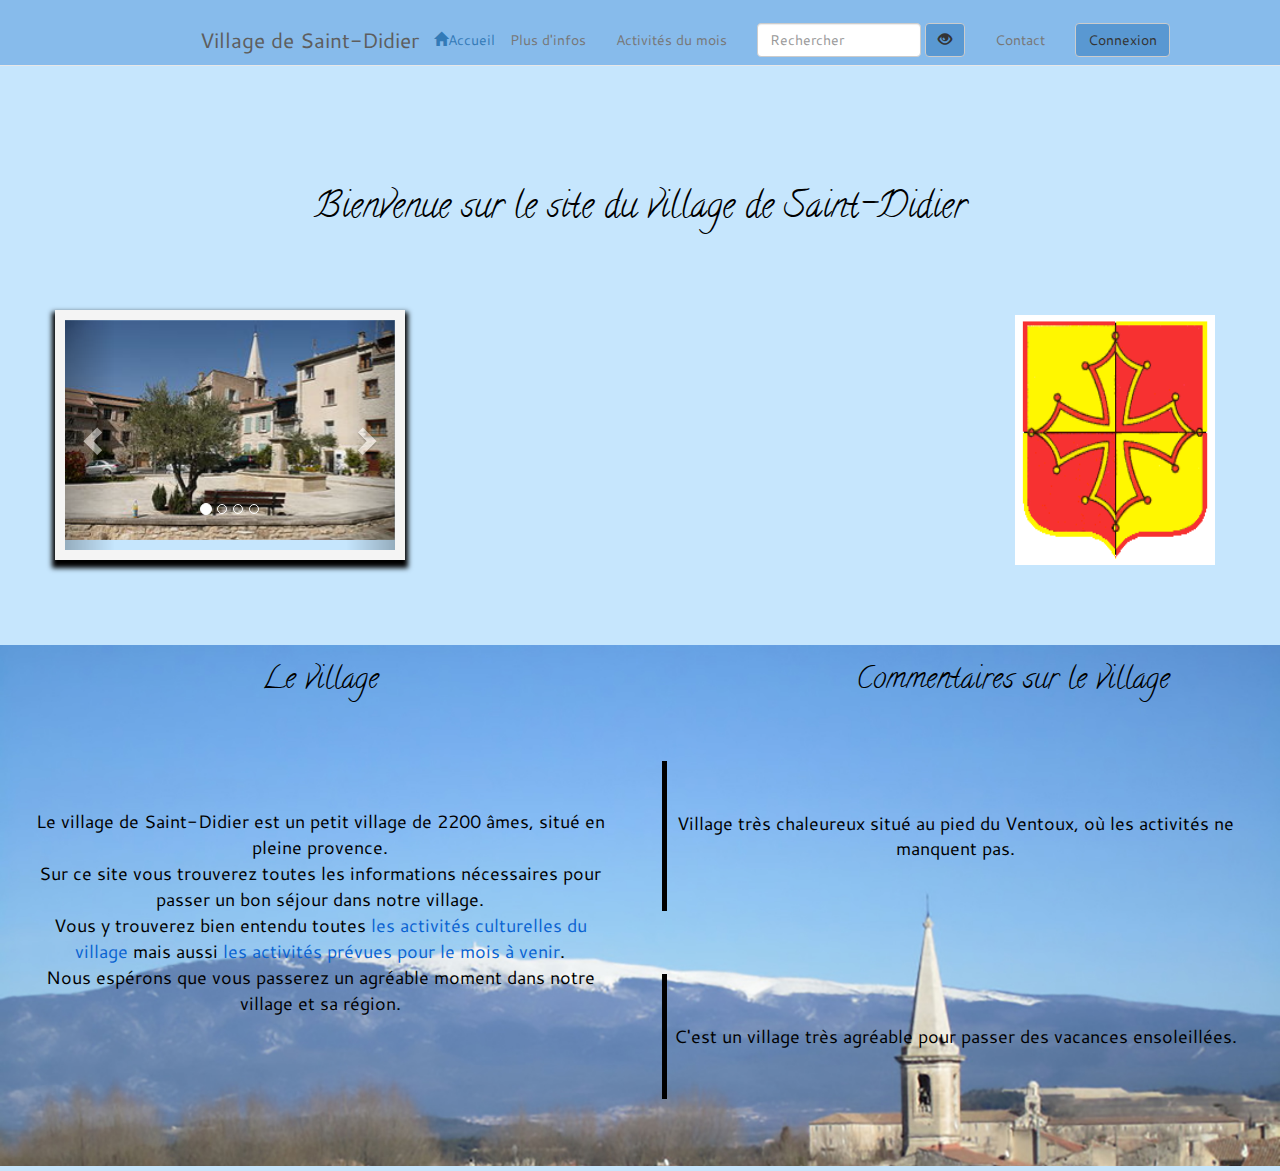
<file: images/Site village/index.html>
<!DOCTYPE html>
<html >
    <head>
        <meta charset="utf-8">
        <meta http-equiv="X-UA-Compatible" content="IE=edge">
        <meta name="viewport" content="width=device-width, initial-scale=1">
<!-- The above 3 meta tags *must* come first in the head; any other head content must come *after* these tags -->
        <title>Site du village</title>

<!-- Bootstrap -->
        <link href="css/bootstrap.min.css" rel="stylesheet">
        <link rel="stylesheet" href="style.css">

<!-- HTML5 shim and Respond.js for IE8 support of HTML5 elements and media queries -->
<!-- WARNING: Respond.js doesn't work if you view the page via file:// -->
<!--[if lt IE 9]>
<script src="https://oss.maxcdn.com/html5shiv/3.7.2/html5shiv.min.js"></script>
<script src="https://oss.maxcdn.com/respond/1.4.2/respond.min.js"></script>
<![endif]-->

        
    </head>
    
    <body>
        <div class="container">
            <div class="row">
                <nav class="navbar navbar-default navbar-fixed-top">
                    <div class="container-fluid">
                        <div class="navbar-header">
                            <button type="button" data-target=".navbar-collapse" data-toggle="collapse" class="navbar-toggle">
                            <span class="icon-bar"></span>
                            <span class="icon-bar"></span>
                            <span class="icon-bar"></span>
                            <span class="icon-bar"></span>
                            <span class="icon-bar"></span>
                            <span class="icon-bar"></span>
                            </button>
                            <a class="navbar-brand">Village de Saint-Didier</a>
                        </div>
                        <div class="collapse navbar-collapse" id=navbar-collapse>   
                            <ul class="nav navbar-nav">
                                <li class="active navbar-nav">
                                    <div class="input-group">
                                        <a href="index.html"><span class="glyphicon glyphicon-home"></span></a>
                                        <a href="index.html">Accueil</a>
                                    </div>    
                                </li>
                                <li ><a href="plus_infos.html">Plus d'infos</a></li>
                                <li><a href="act_mois.html">Activités du mois</a></li>
                                <li><form class="navbar-form navbar-left">
                                    <div class="form-group">
                                        <input  type="text" class="form-control" placeholder="Rechercher">
                                    </div>
                                    <button type="submit" class="btn btn-default">
                                    <span class="glyphicon glyphicon-eye-open"></span>                                        
                                    </button>
                                    </form>
                                </li>
                                <li class="nav navbar-nav right"><a href="contact.html">Contact</a></li>
                                <li><form class="navbar-form navbar-right" action="espace_membre.html" method="get">
                                    <input type="submit" class="btn btn-default" value="Connexion"/>
                                    </form>
                                </li>  
                            </ul>
                        </div>
                    </div>
                </nav>
            </div>
        </div>
        
        
        <div class="container">
            <h1 class="text-center">Bienvenue sur le site du village de Saint-Didier</h1>
            <div class="row">
                <div class="section1">
                    <div id="carousel" class="carousel slide pull-left" data-ride="carousel">
                        <div class="carousel-inner">
                            <div class="item active"><img src="Place.JPG" alt="fontaine"></div>
                            <div class="item"><img src="fontaines.jpg" alt="fontaine2"></div>
                            <div class="item"><img src="ballades.jpg" alt="ballades"></div>
                            <div class="item"><img src="jarditrain.jpg" alt="jarditrain"></div>
                            <a class="left carousel-control" href="#carousel" data-slide="prev">
                                <span class="glyphicon glyphicon-chevron-left"></span>
                            </a>
                            <a class="right carousel-control" href="#carousel" data-slide="next">
                                <span class="glyphicon glyphicon-chevron-right"></span>
                            </a>
                    
                            <ol class="carousel-indicators">
                                <li data-target="#carousel" data-slide-to="0" class="active"></li>
                                <li data-target="#carousel" data-slide-to="1"></li>
                                <li data-target="#carousel" data-slide-to="2"></li>
                                <li data-target="#carousel" data-slide-to="3"></li>
                            </ol>
                        </div>
                    </div>                
                
                    <div class="blason pull-right">
                        <img src="Blason_Saint-Didier.gif" alt="blason" />    
                    </div>
                </div>
            </div>
        </div>
        
        
        <section class="background">
            <div class="container pull-left col-lg-6">
                <h2 class="village text-center">Le village</h2>
                <p class="text_village text-center">Le village de Saint-Didier est un petit village de 2200 âmes, situé en pleine provence.<br/>
                    Sur ce site vous trouverez toutes les informations nécessaires pour passer un bon séjour dans notre village.<br/>
                    Vous y trouverez bien entendu toutes <a href="plus_infos.html">les activités culturelles du village</a> mais aussi <a href="act_mois.html">les activités prévues pour le mois à venir</a>.<br/>
                    Nous espérons que vous passerez un agréable moment dans notre village et sa région.</p>
                </div>
            <div class="container pull-right col-lg-offset-1 col-lg-5">
                <h2 class="commentaires text-center">Commentaires sur le village</h2>
                <blockquote class="com_1 text-center">Village très chaleureux situé au pied du Ventoux, où les activités ne manquent pas.</blockquote>
                <blockquote class="com_2 text-center">C'est un village très agréable pour passer des vacances ensoleillées.</blockquote> 
            </div>
        </section>


<!-- jQuery (necessary for Bootstrap's JavaScript plugins) -->
<script src="https://ajax.googleapis.com/ajax/libs/jquery/1.11.3/jquery.min.js"></script>
<!-- Include all compiled plugins (below), or include individual files as needed -->
<script src="js/bootstrap.min.js"></script>
    
    </body>
</html>
</file>
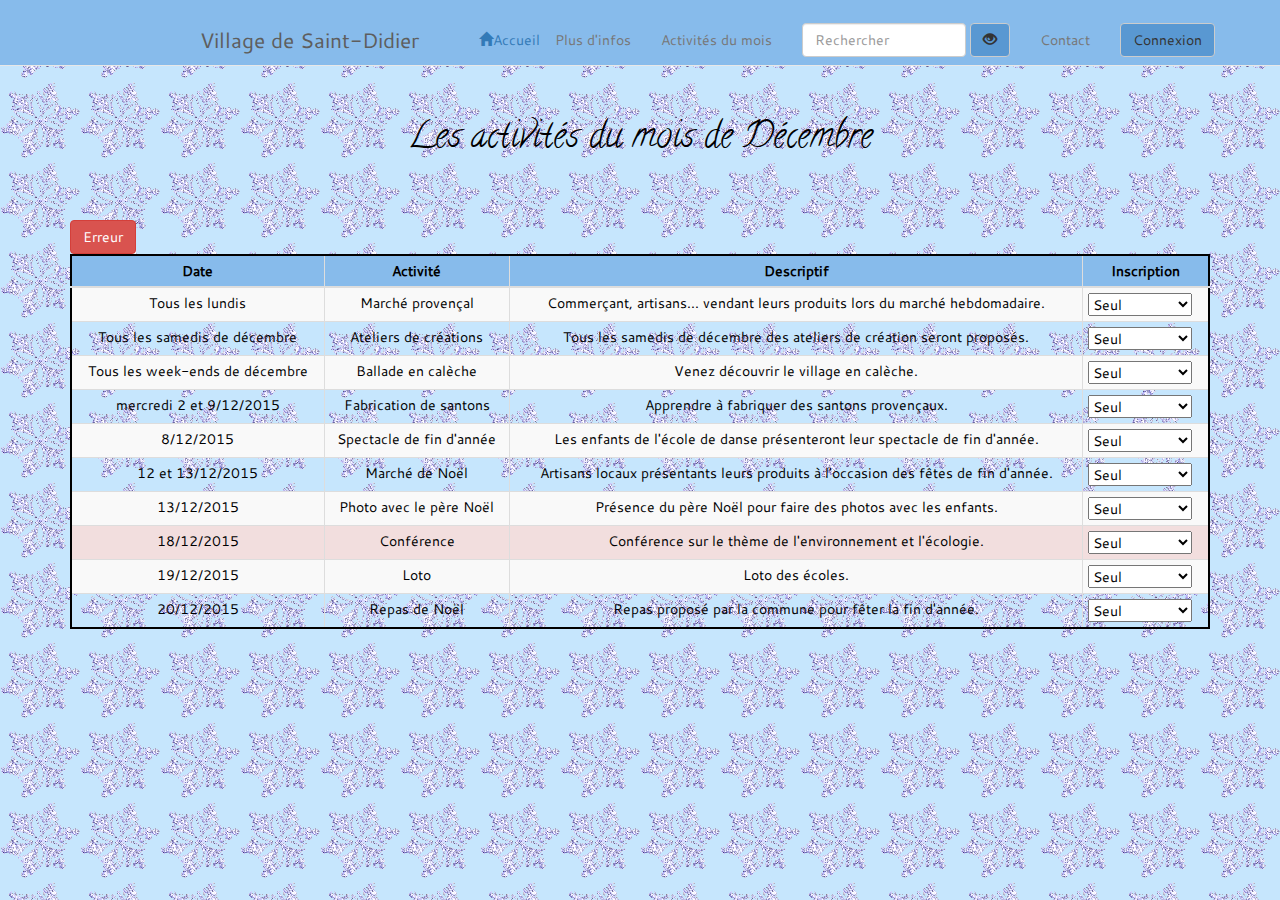
<file: images/Site village/act_mois.html>
<!DOCTYPE html>
<html>
    <head>
        <meta charset="utf-8">
        <meta http-equiv="X-UA-Compatible" content="IE=edge">
        <meta name="viewport" content="width=device-width, initial-scale=1">
    <!-- The above 3 meta tags *must* come first in the head; any other head content must come *after* these tags -->
        <title>Site du village - Activités du mois</title>
    <!-- Bootstrap -->
        <link href="css/bootstrap.min.css" rel="stylesheet">
        <link rel="stylesheet" href="style_act.css">
        

    <!-- HTML5 shim and Respond.js for IE8 support of HTML5 elements and media queries -->
    <!-- WARNING: Respond.js doesn't work if you view the page via file:// -->
    <!--[if lt IE 9]>
      <script src="https://oss.maxcdn.com/html5shiv/3.7.2/html5shiv.min.js"></script>
      <script src="https://oss.maxcdn.com/respond/1.4.2/respond.min.js"></script>
    <![endif]-->
      
         
    </head>
    
    <body>
        <div class="container">
            <div class="row">
                <nav class="navbar navbar-default navbar-fixed-top">
                    <div class="container-fluid">
                        <div class="navbar-header">
                            <button type="button" data-target=".navbar-collapse" data-toggle="collapse" class="navbar-toggle">
                            <span class="icon-bar"></span>
                            <span class="icon-bar"></span>
                            <span class="icon-bar"></span>
                            <span class="icon-bar"></span>
                            <span class="icon-bar"></span>
                            <span class="icon-bar"></span>
                            </button>
                            <a class="navbar-brand">Village de Saint-Didier</a>
                        </div>
                        <div class="collapse navbar-collapse" id=navbar-collapse>   
                            <ul class="nav navbar-nav">
                                <li class="active navbar-nav">
                                    <div class="input-group">
                                        <a href="index.html"><span class="glyphicon glyphicon-home"></span></a>
                                        <a href="index.html">Accueil</a>
                                    </div>    
                                </li>
                                <li ><a href="plus_infos.html">Plus d'infos</a></li>
                                <li><a href="act_mois.html">Activités du mois</a></li>
                                <li><form class="navbar-form navbar-left">
                                    <div class="form-group">
                                        <input  type="text" class="form-control" placeholder="Rechercher">
                                    </div>
                                    <button type="submit" class="btn btn-default">
                                    <span class="glyphicon glyphicon-eye-open"></span>                                        
                                    </button>
                                    </form>
                                </li>
                                <li class="nav navbar-nav right"><a href="contact.html">Contact</a></li>
                                <li><form class="navbar-form navbar-right" action="espace_membre.html" method="get">
                                    <input type="submit" class="btn btn-default" value="Connexion"/>
                                    </form>
                                </li>  
                            </ul>
                        </div>
                    </div>
                </nav>
            </div>
        </div>

        
        <div class="container">
            <h1 class="text-center">Les activités du mois de Décembre</h1>
            <section class="responsive">
                <table class="table table-bordered table-striped table-responsive table-condensed table-hover">
                    <thead>
                        <tr>
                            <th class="text-center">Date</th>
                            <th class="text-center">Activité</th>
                            <th class="text-center">Descriptif</th>
                            <th class="text-center">Inscription</th>                        
                        </tr>
                    </thead>
                    <tbody>
                        <tr>
                            <td class="text-center">Tous les lundis</td>
                            <td class="text-center">Marché provençal</td>
                            <td class="text-center">Commerçant, artisans... vendant leurs produits lors du marché hebdomadaire.</td>
                            <td>
                                <select>
                                    <option>Seul</option>
                                    <option>Accompagné</option>
                                </select>
                            </td>
                        </tr>
                        <tr>
                            <td class="text-center">Tous les samedis de décembre</td>
                            <td class="text-center">Ateliers de créations</td>
                            <td class="text-center">Tous les samedis de décembre des ateliers de création seront proposés.</td>
                            <td>
                                <select>
                                    <option>Seul</option>
                                    <option>Accompagné</option>
                                </select>
                            </td>
                        </tr>
                        <tr>
                            <td class="text-center">Tous les week-ends de décembre</td>
                            <td class="text-center">Ballade en calèche</td>
                            <td class="text-center">Venez découvrir le village en calèche.</td>
                            <td>
                                <select>
                                    <option>Seul</option>
                                    <option>Accompagné</option>
                                </select>
                            </td>
                        </tr>
                        <tr>
                            <td class="text-center">mercredi 2 et 9/12/2015</td>
                            <td class="text-center">Fabrication de santons</td>
                            <td class="text-center">Apprendre à fabriquer des santons provençaux.</td>
                            <td>
                                <select>
                                    <option>Seul</option>
                                    <option>Accompagné</option>
                                </select>
                            </td>
                        </tr>
                        <tr>
                            <td class="text-center">8/12/2015</td>
                            <td class="text-center">Spectacle de fin d'année</td>
                            <td class="text-center">Les enfants de l'école de danse présenteront leur spectacle de fin d'année. </td>
                            <td>
                                <select>
                                    <option>Seul</option>
                                    <option>Accompagné</option>
                                </select>
                            </td>
                        </tr>
                        <tr>
                            <td class="text-center">12 et 13/12/2015</td>
                            <td class="text-center">Marché de Noël</td>
                            <td class="text-center">Artisans locaux présentants leurs produits à l'occasion des fêtes de fin d'année.</td>
                            <td>
                                <select>
                                    <option>Seul</option>
                                    <option>Accompagné</option>
                                </select>
                            </td>
                        </tr>
                        <tr>
                            <td class="text-center">13/12/2015</td>
                            <td class="text-center">Photo avec le père Noël</td>
                            <td class="text-center">Présence du père Noël pour faire des photos avec les enfants.</td>
                            <td>
                                <select>
                                    <option>Seul</option>
                                    <option>Accompagné</option>
                                </select>
                            </td>
                        </tr>
                        <tr class="danger">
                            <td class="text-center">18/12/2015</td>
                            <td class="text-center">Conférence</td>
                            <td class="text-center">Conférence sur le thème de l'environnement et l'écologie.</td>
                            <td>
                                <select>
                                    <option>Seul</option>
                                    <option>Accompagné</option>
                                </select>
                            </td>
                            <button data-toggle="modal" href="#infos" class="btn btn-danger">Erreur</button>
                            <div class="modal" id="infos">
                                <div class="modal-dialog modal-lg">
                                    <div class="modal-header">
                                        <button type="button" class="close" data-dismiss="modal">x</button>
                                        <h4 class="modal-title">Information importante!</h4>
                                    </div>
                                    <div class="modal-body">
                                        <p>Suite à une erreur dans la programmation, la conférence du 18/12/2015 est annulée et reportée à une date ultérieure.</p>
                                    </div>
                                </div>
                            </div>
                        </tr>
                        <tr>
                            <td class="text-center">19/12/2015</td>
                            <td class="text-center">Loto</td>
                            <td class="text-center">Loto des écoles.</td>
                            <td>
                                <select>
                                    <option>Seul</option>
                                    <option>Accompagné</option>
                                </select>
                            </td>
                        </tr>
                        <tr>
                            <td class="text-center">20/12/2015</td>
                            <td class="text-center">Repas de Noël</td>
                            <td class="text-center">Repas proposé par la commune pour fêter la fin d'année.</td>
                            <td>
                                <select>
                                    <option>Seul</option>
                                    <option>Accompagné</option>
                                </select>
                            </td>
                        </tr>                                               
                    </tbody>
                </table>
            </section>
        </div>
      
    

    <!-- jQuery (necessary for Bootstrap's JavaScript plugins) -->
<script src="https://ajax.googleapis.com/ajax/libs/jquery/1.11.3/jquery.min.js"></script>
    <!-- Include all compiled plugins (below), or include individual files as needed -->
<script src="js/bootstrap.min.js"></script>

    </body>
</html>
</file>
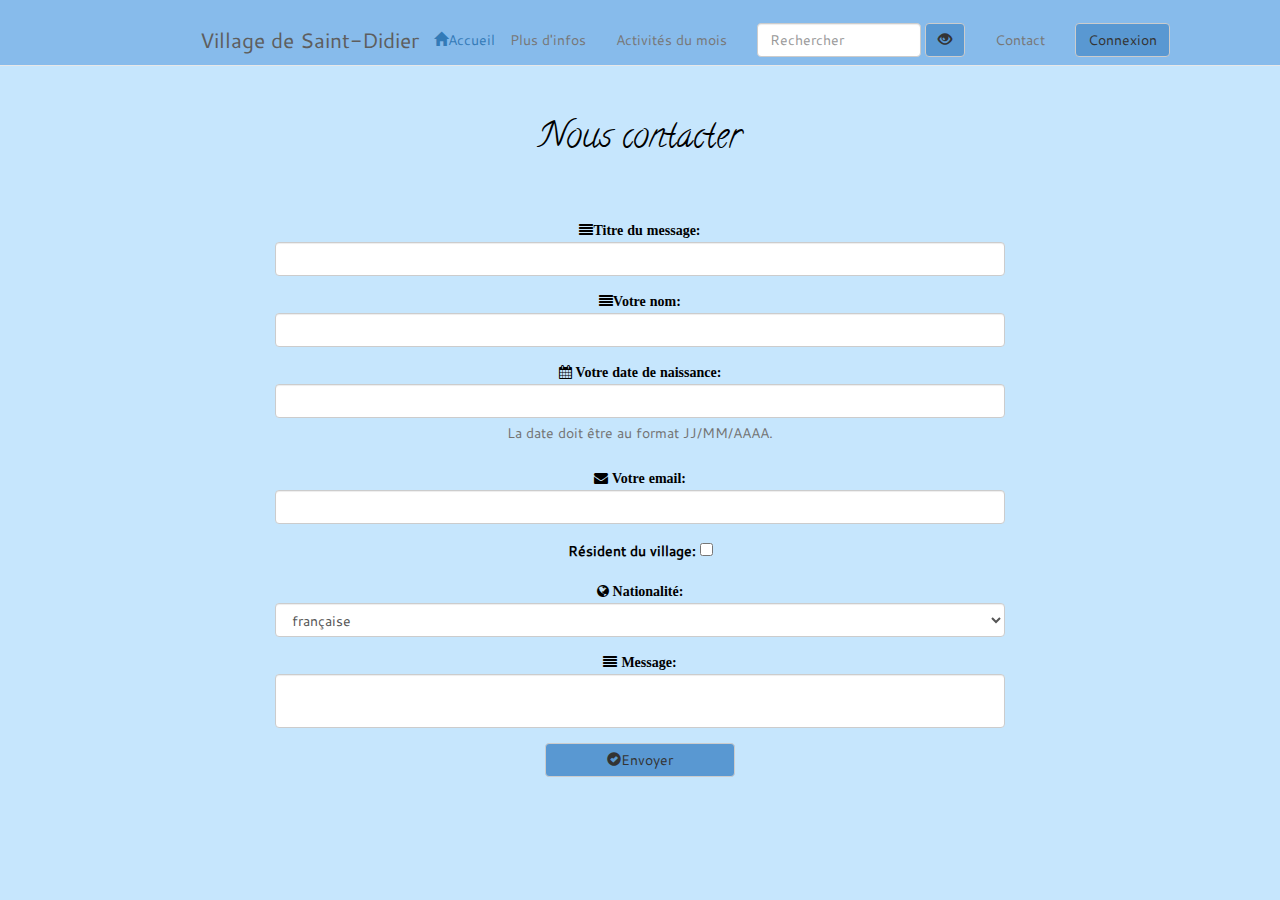
<file: images/Site village/contact.html>
<!DOCTYPE html>
<html>
    <head>
        <meta charset="utf-8">
        <meta http-equiv="X-UA-Compatible" content="IE=edge">
        <meta name="viewport" content="width=device-width, initial-scale=1">
<!-- The above 3 meta tags *must* come first in the head; any other head content must come *after* these tags -->
        <title>Site du village - nous contacter</title>  
<!-- Bootstrap -->
        <link href="css/bootstrap.min.css" rel="stylesheet">
        <link rel="stylesheet" href="https://maxcdn.bootstrapcdn.com/font-awesome/4.5.0/css/font-awesome.min.css">
        <link rel="stylesheet" href="style_contact.css">
        



<!-- HTML5 shim and Respond.js for IE8 support of HTML5 elements and media queries -->
<!-- WARNING: Respond.js doesn't work if you view the page via file:// -->
<!--[if lt IE 9]>
<script src="https://oss.maxcdn.com/html5shiv/3.7.2/html5shiv.min.js"></script>
<script src="https://oss.maxcdn.com/respond/1.4.2/respond.min.js"></script>
<![endif]-->

     </head>

    <body>
        <div class="container">
            <div class="row">
                <nav class="navbar navbar-default navbar-fixed-top">
                    <div class="container-fluid">
                        <div class="navbar-header">
                            <button type="button" data-target=".navbar-collapse" data-toggle="collapse" class="navbar-toggle">
                            <span class="icon-bar"></span>
                            <span class="icon-bar"></span>
                            <span class="icon-bar"></span>
                            <span class="icon-bar"></span>
                            <span class="icon-bar"></span>
                            <span class="icon-bar"></span>
                            </button>
                            <a class="navbar-brand">Village de Saint-Didier</a>
                        </div>
                        <div class="collapse navbar-collapse" id=navbar-collapse>   
                            <ul class="nav navbar-nav">
                                <li class="active navbar-nav">
                                    <div class="input-group">
                                        <a href="index.html"><span class="glyphicon glyphicon-home"></span></a>
                                        <a href="index.html">Accueil</a>
                                    </div>    
                                </li>
                                <li ><a href="plus_infos.html">Plus d'infos</a></li>
                                <li><a href="act_mois.html">Activités du mois</a></li>
                                <li><form class="navbar-form navbar-left">
                                    <div class="form-group">
                                        <input  type="text" class="form-control" placeholder="Rechercher">
                                    </div>
                                    <button type="submit" class="btn btn-default">
                                    <span class="glyphicon glyphicon-eye-open"></span>                                        
                                    </button>
                                    </form>
                                </li>
                                <li class="nav navbar-nav right"><a href="contact.html">Contact</a></li>
                                <li><form class="navbar-form navbar-right" action="espace_membre.html" method="get">
                                    <input type="submit" class="btn btn-default" value="Connexion"/>
                                    </form>
                                </li>  
                            </ul>
                        </div>
                    </div>
                </nav>
            </div>
        </div>

        <div class="container">
            <h1 class="text-center">Nous contacter</h1>
            <form class="form horizontal text-center">
                <div class="form-group col-lg-offset-2 col-lg-8">
                    <i class="fa fa-align-justify"><label for="titre">Titre du message:</i><input type="text" id="titre" class="form-control"></label>
                </div>
                <div class="form-group col-lg-offset-2 col-lg-8">
                    <i class="fa fa-align-justify"><label for="nom">Votre nom: </i><input type="text" id="nom" class="form-control"></label>
                </div>
                <div class="form-group has-feedback col-lg-offset-2 col-lg-8">
                    <i class="fa fa-calendar">
<label class="control-label" for="naissance">Votre date de naissance:</i> <input type="text" id="naissance" class="form-control"></label>
                    <span class="help-block">La date doit être au format JJ/MM/AAAA.</span>
                </div>
                <div class="form-group col-lg-offset-2 col-lg-8">
                    <i class="fa fa-envelope">
<label for="email">Votre email:</i><input type="text" id="email" class="form-control"></label>
                </div>
                <div class="form-group col-lg-offset-2 col-lg-8">
                    <label for="résident"><b>Résident du village:</b> <input type="checkbox" id="résident"/> </label>
                </div>
                <div class="form-group col-xs-offset-3 col-xs-6 col-sm-offset-4 col-sm-4 col-md-offset-4 col-md-4 col-lg-offset-2 col-lg-8">
                    <i class="fa fa-globe">
<label for="nationalité">Nationalité:</i></label>
                    <select id="nationalité" class="form-control">
                        <option>française</option>
                        <option>italienne</option>
                        <option>anglaise</option>
                        <option>grecque</option>
                        <option>russe</option>
                    </select>
                </div>
                <div class="form-group col-xs-offset-2 col-xs-8 col-md-offset-4 col-md-4 col-lg-offset-2 col-lg-8">
                    <i class="fa fa-align-justify">
<label for="message">Message: </i><textarea id="message" class="form-control"></textarea></label>
                </div>
                    <button class="btn btn-default col-xs-offset-4 col-xs-4 col-sm-offset-5 col-sm-2" type="submit"><span class="glyphicon glyphicon-ok-sign"></span>Envoyer</button>
            </form>
        </div>

<!-- jQuery (necessary for Bootstrap's JavaScript plugins) -->
<script src="https://ajax.googleapis.com/ajax/libs/jquery/1.11.3/jquery.min.js"></script>
<!-- Include all compiled plugins (below), or include individual files as needed -->
<script src="js/bootstrap.min.js"></script>

    </body>
</html>
</file>
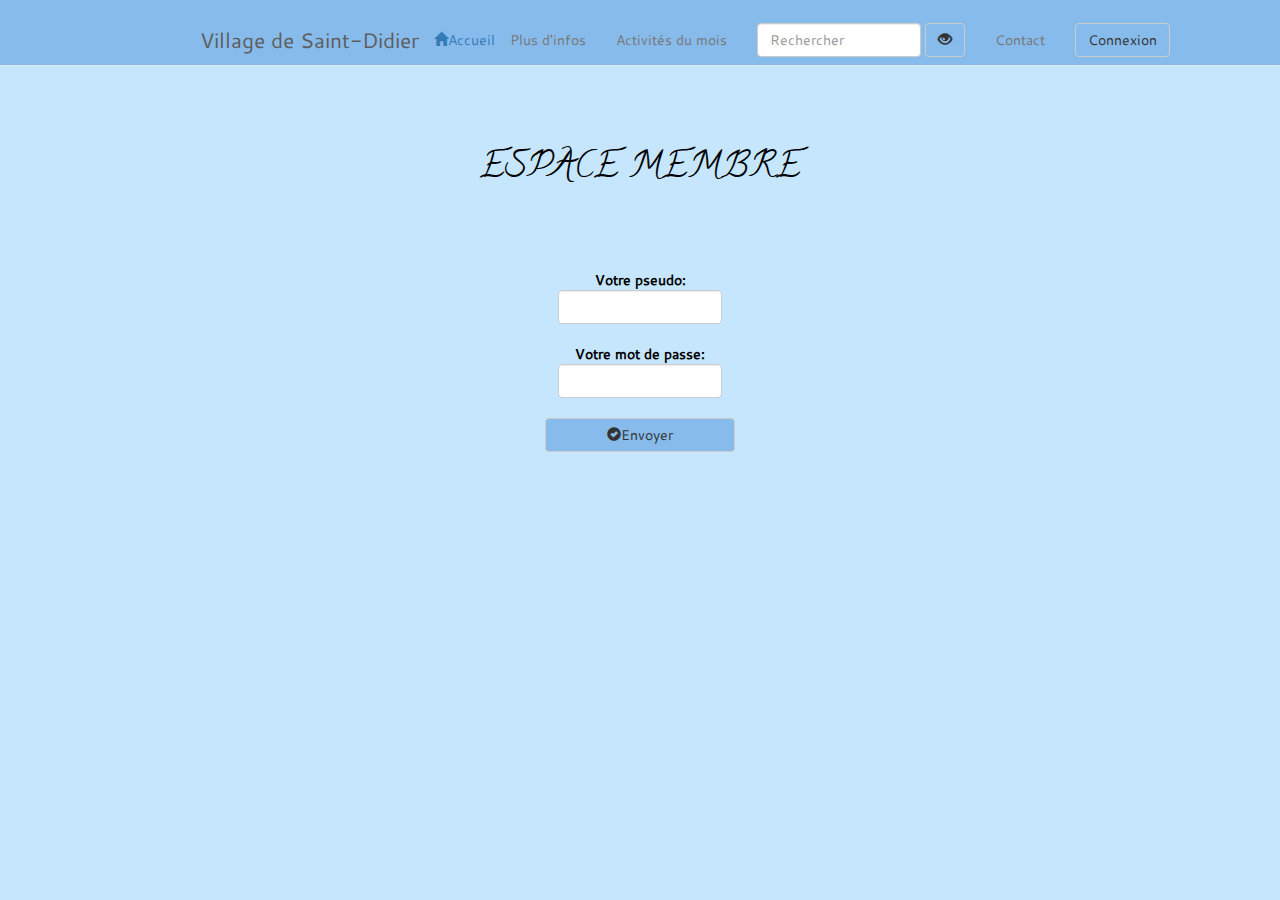
<file: images/Site village/espace_membre.html>
<!DOCTYPE html>
<html>
    <head>
        <meta charset="utf-8">
        <meta http-equiv="X-UA-Compatible" content="IE=edge">
        <meta name="viewport" content="width=device-width, initial-scale=1">
<!-- The above 3 meta tags *must* come first in the head; any other head content must come *after* these tags -->
        <title>Site du village - Espace membre</title>
<!-- Bootstrap -->
        <link href="css/bootstrap.min.css" rel="stylesheet">
        <link rel="stylesheet" href="style_membre.css">

<!-- HTML5 shim and Respond.js for IE8 support of HTML5 elements and media queries -->
<!-- WARNING: Respond.js doesn't work if you view the page via file:// -->
<!--[if lt IE 9]>
<script src="https://oss.maxcdn.com/html5shiv/3.7.2/html5shiv.min.js"></script>
<script src="https://oss.maxcdn.com/respond/1.4.2/respond.min.js"></script>
<![endif]-->
 
    </head>

    <body>
        <div class="container">
            <div class="row">
                <nav class="navbar navbar-default navbar-fixed-top">
                    <div class="container-fluid">
                        <div class="navbar-header">
                            <button type="button" data-target=".navbar-collapse" data-toggle="collapse" class="navbar-toggle">
                            <span class="icon-bar"></span>
                            <span class="icon-bar"></span>
                            <span class="icon-bar"></span>
                            <span class="icon-bar"></span>
                            <span class="icon-bar"></span>
                            <span class="icon-bar"></span>
                            </button>
                            <a class="navbar-brand">Village de Saint-Didier</a>
                        </div>
                        <div class="collapse navbar-collapse" id=navbar-collapse>   
                            <ul class="nav navbar-nav">
                                <li class="active navbar-nav">
                                    <div class="input-group">
                                        <a href="index.html"><span class="glyphicon glyphicon-home"></span></a>
                                        <a href="index.html">Accueil</a>
                                    </div>    
                                </li>
                                <li ><a href="plus_infos.html">Plus d'infos</a></li>
                                <li><a href="act_mois.html">Activités du mois</a></li>
                                <li><form class="navbar-form navbar-left">
                                    <div class="form-group">
                                        <input  type="text" class="form-control" placeholder="Rechercher">
                                    </div>
                                    <button type="submit" class="btn btn-default">
                                    <span class="glyphicon glyphicon-eye-open"></span>                                        
                                    </button>
                                    </form></li>
                                <li class="nav navbar-nav right"><a href="contact.html">Contact</a></li>
                                <li><form class="navbar-form navbar-right" action="espace_membre.html" method="get">
                                    <input type="submit" class="btn btn-default" value="Connexion"/>
                                    </form></li>  
                            </ul>
                        </div>
                    </div>
                </nav>
            </div>
        </div>

    <div class="container">  
        <h1 class="text-center">ESPACE MEMBRE</h1>
        <form class="form horizontal text-center">
            <div class="form-group">
                <label for="login">Votre pseudo: <input type="text" id="login" class="form-control"/></label>
            </div>
            <div class="form-group">
                <label for="password">Votre mot de passe: <input type="password" id="password" class="form-control"></label>
            </div>
            <button class="btn btn-default col-lg-offset-5 col-lg-2" type="submit"><span class="glyphicon glyphicon-ok-sign"></span>Envoyer</button>
        </form>
    </div>

<!-- jQuery (necessary for Bootstrap's JavaScript plugins) -->
<script src="https://ajax.googleapis.com/ajax/libs/jquery/1.11.3/jquery.min.js"></script>
<!-- Include all compiled plugins (below), or include individual files as needed -->
<script src="js/bootstrap.min.js"></script>

    </body>
</html>
</file>
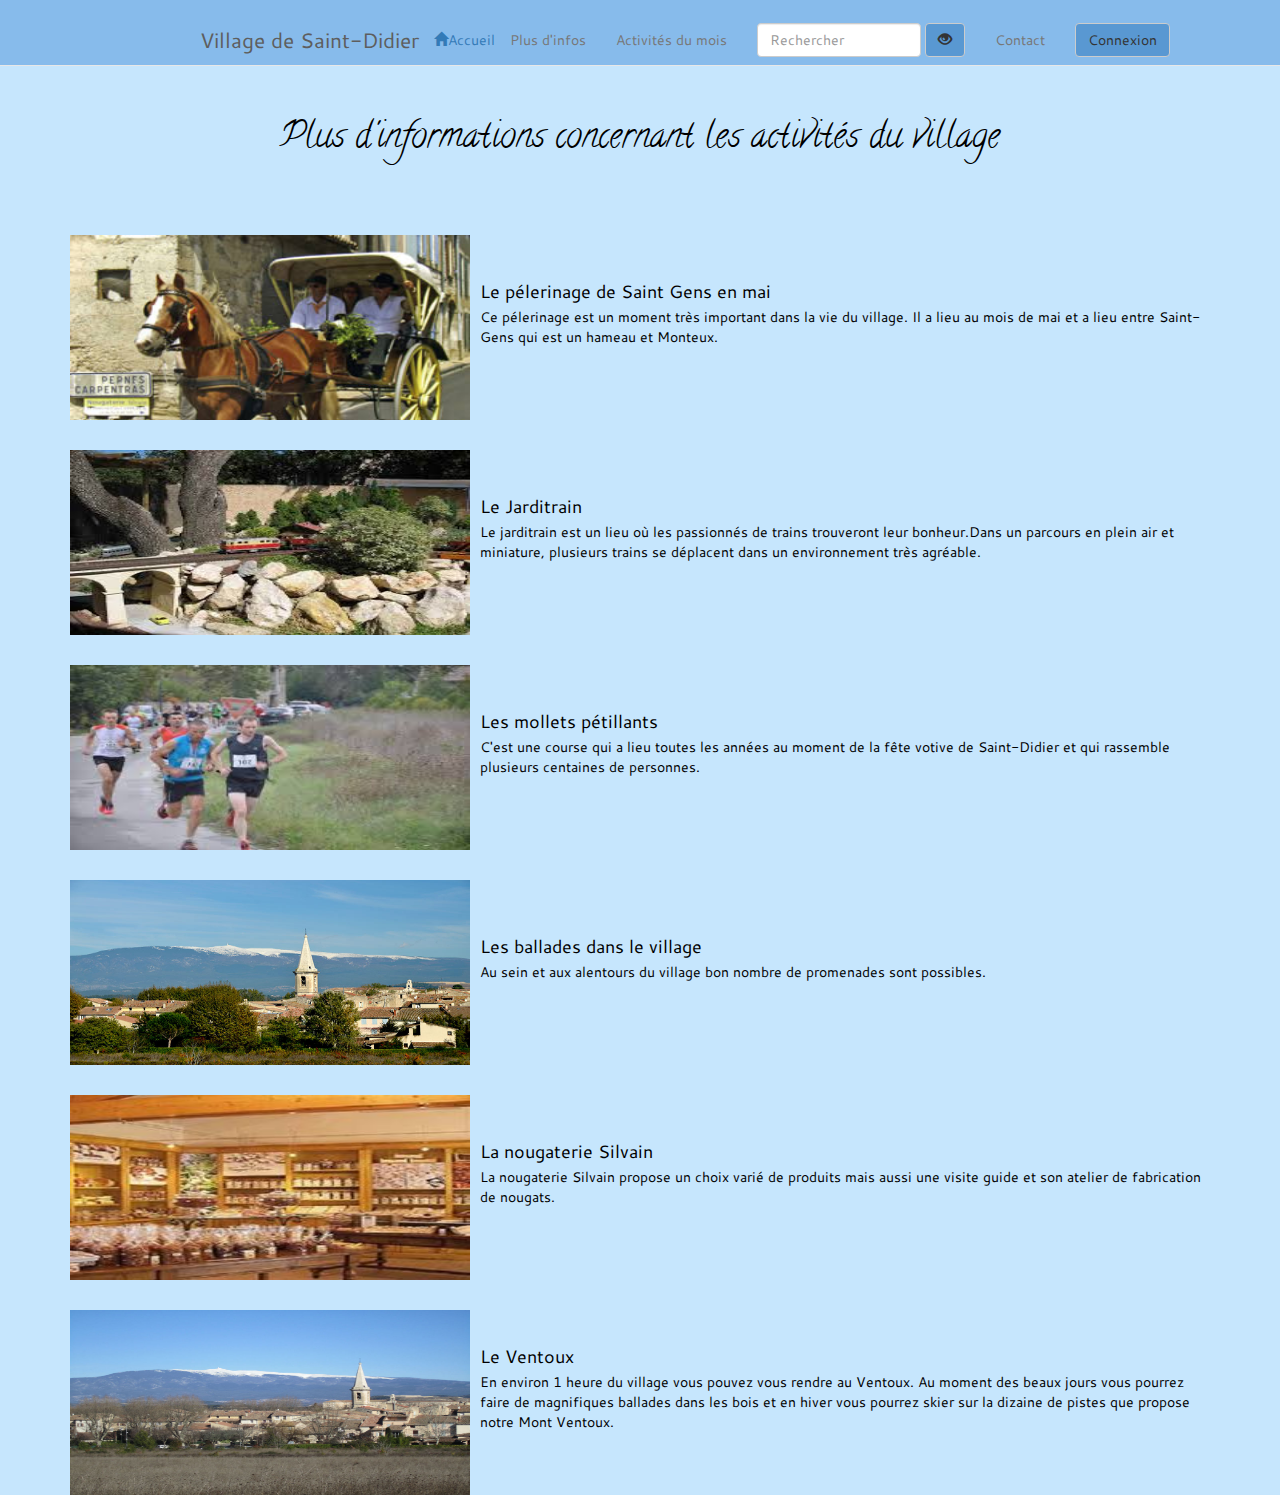
<file: images/Site village/plus_infos.html>
<!DOCTYPE html>
<html>
    <head>
        <meta charset="utf-8">
        <meta http-equiv="X-UA-Compatible" content="IE=edge">
        <meta name="viewport" content="width=device-width, initial-scale=1">
<!-- The above 3 meta tags *must* come first in the head; any other head content must come *after* these tags -->

        <title>Site village - Plus d'infos</title>
<!-- Bootstrap -->
        <link href="css/bootstrap.min.css" rel="stylesheet">
        <link rel="stylesheet" href="style_infos.css">

<!-- HTML5 shim and Respond.js for IE8 support of HTML5 elements and media queries -->
<!-- WARNING: Respond.js doesn't work if you view the page via file:// -->
<!--[if lt IE 9]>
<script src="https://oss.maxcdn.com/html5shiv/3.7.2/html5shiv.min.js"></script>
<script src="https://oss.maxcdn.com/respond/1.4.2/respond.min.js"></script>
<![endif]-->

 
    </head>
    
        <body>
            <div class="container">
                <div class="row">
                    <nav class="navbar navbar-default navbar-fixed-top">
                        <div class="container-fluid">
                            <div class="navbar-header">
                                <button type="button" data-target=".navbar-collapse" data-toggle="collapse" class="navbar-toggle">
                                <span class="icon-bar"></span>
                                <span class="icon-bar"></span>
                                <span class="icon-bar"></span>
                                <span class="icon-bar"></span>
                                <span class="icon-bar"></span>
                                <span class="icon-bar"></span>
                                </button>
                                <a class="navbar-brand">Village de Saint-Didier</a>
                            </div>
                            <div class="collapse navbar-collapse" id=navbar-collapse>   
                                <ul class="nav navbar-nav">
                                    <li class="active navbar-nav">
                                        <div class="input-group">
                                            <a href="index.html"><span class="glyphicon glyphicon-home"></span></a>
                                            <a href="index.html">Accueil</a>
                                        </div>    
                                    </li>
                                    <li ><a href="plus_infos.html">Plus d'infos</a></li>
                                    <li><a href="act_mois.html">Activités du mois</a></li>
                                    <li><form class="navbar-form navbar-left">
                                        <div class="form-group">
                                            <input  type="text" class="form-control" placeholder="Rechercher">
                                        </div>
                                        <button type="submit" class="btn btn-default">
                                        <span class="glyphicon glyphicon-eye-open"></span>                                        
                                        </button>
                                        </form>
                                    </li>
                                    <li class="nav navbar-nav right"><a href="contact.html">Contact</a></li>
                                    <li><form class="navbar-form navbar-right" action="espace_membre.html" method="get">
                                        <input type="submit" class="btn btn-default" value="Connexion"/>
                                        </form>
                                    </li>  
                                </ul>
                            </div>
                        </div>
                    </nav>
                </div>
            </div>

            <h1 class="text-center">Plus d'informations concernant les activités du village</h1>      
                <div class="container">
                    <div class="media">
                        <div class="media-left">
                            <a href="#">
                            <img class="media-object" src="saint%20gens.jpg" alt="saint-gens">
                            </a>
                        </div>
                        <div class="media-body media-middle">
                            <h4 class="media-heading">Le pélerinage de Saint Gens en mai</h4>
                            <p>Ce pélerinage est un moment très important dans la vie du village. Il a lieu au mois de mai et a lieu entre Saint-Gens qui est un hameau et Monteux.</p>
                        </div>
                    </div>
                    <div class="media">
                        <div class="media-left">
                            <a href="#">
                            <img class="media-object" src="jarditrain.jpg" alt="jarditrain">
                            </a>
                        </div>
                        <div class="media-body media-middle">
                            <h4 class="media-heading">Le Jarditrain</h4>
                            <p>Le jarditrain est un lieu où les passionnés de trains trouveront leur bonheur.Dans un parcours en plein air et miniature, plusieurs trains se déplacent dans un environnement très agréable.</p>
                        </div>
                    </div>
                    <div class="media">
                        <div class="media-left">
                            <a href="#">
                            <img class="media-object" src="marathon.jpg" alt="Les mollets pétillants">
                            </a>
                        </div>
                        <div class="media-body media-middle">
                            <h4 class="media-heading">Les mollets pétillants</h4>
                            <p>C'est une course qui a lieu toutes les années au moment de la fête votive de Saint-Didier et qui rassemble plusieurs centaines de personnes.</p>
                        </div>
                    </div>
                    <div class="media">
                        <div class="media-left">
                            <a href="#">
                            <img class="media-object" src="ballades.jpg" alt="le village">
                            </a>
                        </div>
                        <div class="media-body media-middle">
                            <h4 class="media-heading">Les ballades dans le village</h4>
                            <p>Au sein et aux alentours du village bon nombre de promenades sont possibles.</p>
                        </div>
                    </div>
                    <div class="media">
                        <div class="media-left">
                            <a href="#">
                            <img class="media-object" src="sylvain-nougat-freres-saint-didier-13853371470.jpg" alt="les nougats">
                            </a>
                        </div>
                        <div class="media-body media-middle">
                            <h4 class="media-heading">La nougaterie Silvain</h4>
                            <p>La nougaterie Silvain propose un choix varié de produits mais aussi une visite guide et son atelier de fabrication de nougats.</p>
                        </div>
                    </div>
                    <div class="media">
                        <div class="media-left">
                            <a href="#">
                            <img class="media-object" src="31232_182303.jpg" alt="Le Ventoux">
                            </a>
                        </div>
                        <div class="media-body media-middle">
                            <h4 class="media-heading">Le Ventoux</h4>
                            <p>En environ 1 heure du village vous pouvez vous rendre au Ventoux. Au moment des beaux jours vous pourrez faire de magnifiques ballades dans les bois et en hiver vous pourrez skier sur la dizaine de pistes que propose notre Mont Ventoux.</p>
                        </div>
                    </div>  
                </div>


<!-- jQuery (necessary for Bootstrap's JavaScript plugins) -->
<script src="https://ajax.googleapis.com/ajax/libs/jquery/1.11.3/jquery.min.js"></script>
<!-- Include all compiled plugins (below), or include individual files as needed -->
<script src="js/bootstrap.min.js"></script>
    </body>
</html>
</file>
<file: images/Site village/style.css>
@font-face{
                font-family:'Calligraffiti.ttf';
                src: url('calligraffiti.zip Folder/Calligraffiti.ttf');
            }

            @font-face{
                font-family:'Cantarell-Regular.ttf';
                src: url('cantarell.zip Folder/Cantarell-Regular.ttf');
            }

            h1,h2,h3,h4 body{
                font-family: 'Calligraffiti.ttf';
            }

            body{
                padding-top: 70px;
                font-family: 'Cantarell-Regular.ttf';
                margin-top: 120px;
                color: black;
                background-color:  #c6e6fd;
            }

            h1{
                margin-top: -60px;
                padding-bottom: 70px;
            }

            p{
                padding-top: 100px;
                padding-bottom: 100px;
                margin-left: 10px;
                margin-right: 10px;
                font-size: 1.3em;
                color: black;
            }

            p a{
                color: #0b63d1;            
            }
            
            /*section 1 + blason*/
            section1{
                display: inline;
            }

            .blason img {
                display: inline;
                width: 120px;
                height: 150px;
                margin-top: 5px;
                margin-right: 10px;
               
            }
            /*blockquote*/
            blockquote{
                border-left: 5px black solid;
                margin-top: 63px;
                padding-top: 50px;
                padding-bottom: 50px;
            }

            section{
                display: inline-block;
                margin-top: 80px;
                background-image: url('fondbis.jpg');
                background-size: cover;

            }

            .text_village p{
                display: inline;
            }

            /*barre navigation*/
            
            .input-group{
                margin-top: 15px;
            }
            .navbar-default{
                background-color: #87bbeb;    
            }

            .btn-default{
                background-color: #5998d2;
            }


            .navbar-brand{
                font-size: 1.5em;
                margin-left: 10px;
                padding-right: 60px;
                padding-top: 25px;
            }

            .navbar-collapse{
                margin-top: 15px;
            }

            /*carousel*/        
            .item img{
                width: 250px;
                height: 150px;
            }

            .carousel-inner{
                width: 250px;
                height: 150px;
                border: 10px solid #f4f4f4;
                box-shadow: 0 5px 5px 3px #000;
                margin: auto;
                margin-left: 10px;
            }


            @media (min-width: 1200px){
                h1{
                    padding-top: 0px;    
                }

                p{
                    margin-top: 0px;
                    margin-bottom: 50px;   
                }
                
                /*section 1 + blason*/
                section1{
                    display: inline-block;
                }

                .blason img {
                    width: 00px;
                    height: 350px;
                    margin-top: 25px;
               
                }
                
                /*blockquote*/
                blockquote{
                    border-left: 5px black solid;
                    margin-top: 63px;
                    padding-top: 50px;
                    padding-bottom: 50px;
                    padding-left: 0px;
                }

                /*carousel*/
                .item img{
                    width: 600px;
                    height: 400px;
                }

                .carousel-inner{
                    width: 600px;
                    height: 400px;
                    border: 10px solid #f4f4f4;
                    box-shadow: 0 5px 5px 3px #000;  
                    margin: auto;
                }

                /*barre navigation*/
                .navbar-brand{
                    padding-top: 30px;
                    padding-left: 200px;
                }

                .navbar-collapse{
                    padding-left: 200px;
                }
                
                
            }

            @media (min-width: 992px){
                h1{
                    padding-top: 0px;    
                }

                p{
                    margin-top: 0px;
                    margin-bottom: 50px;   
                }
                
                /*section 1 + blason*/
                section1{
                    display: inline-block;
                }

                .blason img {
                    width: 300px;
                    height: 350px;
                    margin-top: 25px;
               
                }

                /*carousel*/
                .item img{
                    width: 600px;
                    height: 400px;
                }

                .carousel-inner{
                    width: 600px;
                    height: 400px;
                    border: 10px solid #f4f4f4;
                    box-shadow: 0 5px 5px 3px #000;
                    margin: auto;
                }

                /*barre navigation*/
                .navbar-brand{
                    font-size: 1.5em;
                    padding-right: 15px;
                    padding-top: 30px;
                }
            }

            @media (min-width: 768px){
                h1{
                    margin-top: 0px;
                }

                p{
                    margin-top: 0px;
                    margin-bottom: 50px;   
                }
                
                /*section 1 + blason*/
                section1{
                    display: inline-block;
                }

                .blason img {
                    width: 200px;
                    height: 250px;
                    margin-top: 5px;
               
                }

                /*carousel*/
                .item img{
                    width: 350px;
                    height: 250px;
                }

            .carousel-inner{
                width: 350px;
                height: 250px;
                border: 10px solid #f4f4f4;
                box-shadow: 0 5px 5px 3px #000;
                margin: auto;
                }
                
                /*blockquote*/
                blockquote{
                border-left: 5px black solid;
                margin-top: 63px;
                padding-top: 50px;
                padding-bottom: 50px;
                margin-left: -100px;
            }
            }
</file>
<file: images/Site village/style_act.css>
@font-face{
                font-family:'Calligraffiti.ttf';
                src: url('calligraffiti.zip Folder/Calligraffiti.ttf');
            }

            @font-face{
                font-family:'Cantarell-Regular.ttf';
                src: url('cantarell.zip Folder/Cantarell-Regular.ttf');
            }

            h1,h2,h3,h4 body{
                font-family: 'Calligraffiti.ttf';
            }

            body{
                font-family: 'Cantarell-Regular.ttf';
                margin-top: 50px;
                color: black;
                background-color:#c6e6fd;
                background-image: url('flocon.gif');
                background-size:auto;
            }

             h1{
                margin-top: 70px;
                padding-bottom: 50px;
            }

            /*barre navigation*/
            
            .input-group{
                margin-top: 15px;
            }
            .navbar-default{
                background-color: #87bbeb;    
            }

            button[type="submit"]{
                background-color: #5998d2;
            }

            input[type="submit"]{
                background-color: #5998d2;
            }

            .navbar-brand{
                font-size: 1.5em;
                margin-left: 10px;
                padding-right: 60px;
                padding-top: 25px;
            }

            .navbar-collapse{
                margin-top: 15px;
            }

            /*tableau*/
            .table-hover>tbody>tr:hover>td, .table-hover>tbody>tr:hover>th {
                background-color:#87bbeb;;
                color:#000;
            }

            .table-bordered{
                border: 2px solid black;
            }

            thead{
                background-color:  #87bbeb;
            }

            /*information*/
            .modal-dialog div{
                position: relative;
                top: 300px;
                color: #fff;
            }         

            .modal-header{
                display: inline;
            }  
            
            
            @media (min-width: 992){
                /*barre navigation*/
                .navbar-brand{
                    font-size: 1.5em;
                    padding-right: 15px;
                    padding-top: 30px;
                }
            }

            @media (min-width: 768){
                /*information*/
                .modal-dialog div{
                    position: relative;
                    top: 300px;
                    color: #fff;
                }         

                .modal-header{
                    display: inline;
                }  
            }

            @media (min-width: 992){
                /*information*/
                .modal-dialog div{
                    position: relative;
                    top: 300px;
                    color: #fff;
                }         

                .modal-header{
                    display: inline;
                }  
            }

            @media (min-width: 1200px){
                h1{
                    padding-bottom: 50px;
                }

                /*information*/
                
                .modal-dialog div{
                    position: relative;
                    top: 600px;
                }

                .modal-header{
                    display: inline;
                } 
                
                /*barre navigation*/
                .navbar-brand{
                    padding-top: 30px;
                    padding-left: 200px;
                }

                .navbar-collapse{
                    padding-left: 200px;
                }
            }
</file>
<file: images/Site village/style_contact.css>
@font-face{
                font-family:'Calligraffiti.ttf';
                src: url('calligraffiti.zip Folder/Calligraffiti.ttf');
            }

            @font-face{
                font-family:'Cantarell-Regular.ttf';
                src: url('cantarell.zip Folder/Cantarell-Regular.ttf');
            }

            h1,h2,h3,h4 body{
                font-family: 'Calligraffiti.ttf';
            }

             h1{
                margin-top: 70px;
                padding-bottom: 50px;
            }

            body{
                font-family: 'Cantarell-Regular.ttf';
                margin-top: 50px;
                color: black;
                background-color:  #c6e6fd;
            }

            .btn-default{
                background-color: #87bbeb;
            }

            textarea[id="message"]{
                resize: none;
                overflow: auto;
            }

            /*barre navigation*/
            
            .input-group{
                margin-top: 15px;
            }
            .navbar-default{
                background-color: #87bbeb;    
            }

            .btn-default{
                background-color: #5998d2;
            }

            .navbar-brand{
                font-size: 1.5em;
                padding-right: 60px;
                padding-top: 25px;
            }

            .navbar-collapse{
                margin-top: 15px;
            }


            @media (min-width: 768px){
                textarea[id="message"]{
                    resize: none;
                    overflow: auto;
                }
            }

            @media (min-width: 992px){
                textarea[id="message"]{
                    resize: none;
                    overflow: auto;
                }
                
                /*barre navigation*/
                .navbar-brand{
                    font-size: 1.5em;
                    padding-right: 15px;
                    padding-top: 30px;
                }  
            }

            @media (min-width: 1200px){
                h1{
                    padding-bottom: 50px;
                }

                textarea[id="message"]{
                    resize: none;
                    overflow: auto;
                }
                
                 /*barre navigation*/
                .navbar-brand{
                    padding-top: 30px;
                    padding-left: 200px;
                }

                .navbar-collapse{
                    padding-left: 200px;
                }
            }
</file>
<file: images/Site village/style_membre.css>
@font-face{
                font-family:'Calligraffiti.ttf';
                src: url('calligraffiti.zip Folder/Calligraffiti.ttf');
            }

            @font-face{
                font-family:'Cantarell-Regular.ttf';
                src: url('cantarell.zip Folder/Cantarell-Regular.ttf');
            }

            h1,h2,h3,h4 body{
                font-family: 'Calligraffiti.ttf';
            }

            body{
                font-family: 'Cantarell-Regular.ttf';
                margin-top: 100px;
                color: black;
                background-color: #c6e6fd;
            }

            h1{
                margin-top: 80px;
                padding-bottom: 70px;
            }

            /*barre navigation*/  
            .input-group{
                margin-top: 15px;
            }
            
            .navbar-default{
                background-color: #87bbeb;    
            }

            .btn-default{
                background-color: #87bbeb;
            }

            .navbar-brand{
                font-size: 1.5em;
                margin-left: 10px;
                padding-right: 60px;
                padding-top: 25px;
            }

            .navbar-collapse{
                margin-top: 15px;
            }


            @media (min-width: 1200px){
                h1{
                    padding-top: 0px;    
                }

                /*barre navigation*/   
                .navbar-brand{
                    padding-top: 30px;
                    padding-left: 200px;
                }

                .navbar-collapse{
                    padding-left: 200px;
                }
            }

            @media (min-width: 992px) {
                h1 {
                    padding-top: 50px;
                }
            }

                /*barre navigation*/       
                .navbar-brand{
                    font-size: 1.5em;
                    padding-right: 15px;
                    padding-top: 30px;
                }

            @media (min-width: 768px){
                h1{
                    margin-top: 0px;
                }
            }
</file>
<file: images/Site village/style_infos.css>
@font-face{
                font-family:'Calligraffiti.ttf';
                src: url('calligraffiti.zip Folder/Calligraffiti.ttf');
            }

            @font-face{
                font-family:'Cantarell-Regular.ttf';
                src: url('cantarell.zip Folder/Cantarell-Regular.ttf');
            }

            h1,h2,h3,h4 body{
                font-family: 'Calligraffiti.ttf';
            }

            body{
                font-family: 'Cantarell-Regular.ttf';
                margin-top: 50px;
                color: black;
                background-color:  #c6e6fd;
            }

            h1{
                margin-top: 70px;
                padding-bottom: 50px;
            }

            .media-object{
                width: 400px;
                height: 200px;
                padding-top: 15px;
            }

             /*barre navigation*/
            
            .input-group{
                margin-top: 15px;
            }
            .navbar-default{
                background-color: #87bbeb;    
            }

            .btn-default{
                background-color: #5998d2;
            }


            .navbar-brand{
                font-size: 1.5em;
                margin-left: 10px;
                padding-right: 60px;
                padding-top: 25px;
            }

            .navbar-collapse{
                margin-top: 15px;
            }

            @media (min-width: 1200px){  
                .media-object{
                    width: 400px;
                    height: 200px;
                    padding-top: 15px;
            }
                
             /*barre navigation*/
                .navbar-brand{
                    padding-top: 30px;
                    padding-left: 200px;
                }

                .navbar-collapse{
                    padding-left: 200px;
                }
            }

            @media (min-width: 992px){
                
            /*barre navigation*/
                .navbar-brand{
                    font-size: 1.5em;
                    padding-right: 15px;
                    padding-top: 30px;
                }  
            }

            @media (min-width: 768px){
                .media-object{
                    width: 400px;
                    height: 200px;
            }

            
            body{
                margin-top: 50px;
            }

            h1{
                padding-bottom: 50px;
            }
            }

            @media (max-width: 768px){
                .media-object{
                    width: 400px;
                    height: 200px;
            }
                
                .media-body{
                    display: inline;
                }
            }
</file>
